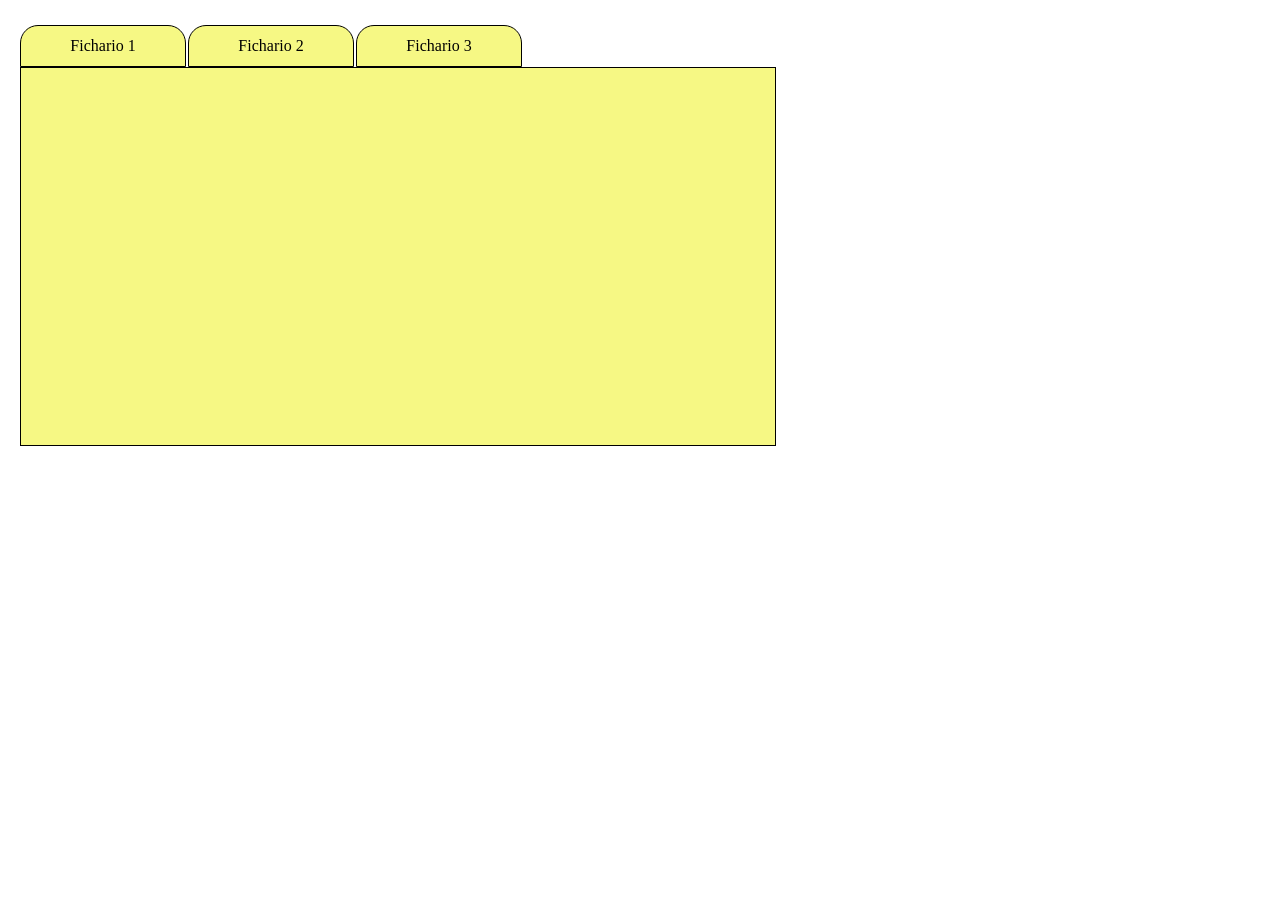
<file: exerfichario_06.11/index.html>
<!DOCTYPE html>
<html lang="pt-br">
<head>
    <meta charset="UTF-8">
    <meta name="viewport" content="width=device-width, initial-scale=1.0">
    <title>exerfichario_06.11</title>
    <link rel="stylesheet" href="style.css">
</head>
<body>

    <div id="fichario">

        <div id="cards">
            <p id="mat">Fichario 1</p>
            <p id="port">Fichario 2</p>
            <p id="bio">Fichario 3</p>
        </div>

        <div id="conteudo">
            
        </div>

    </div>

</body>
</html>
</file>
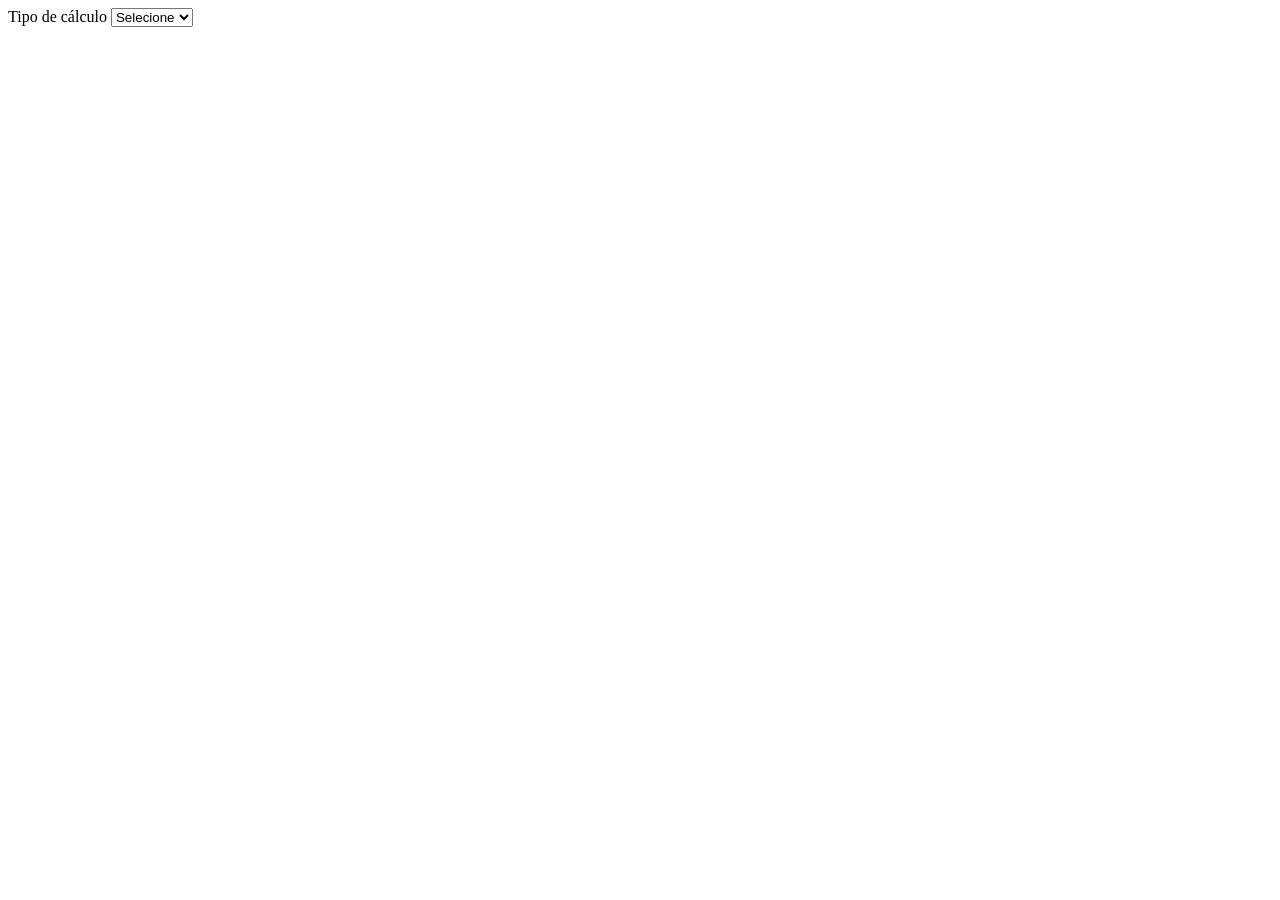
<file: exer1_30.10/html/index.html>
<!DOCTYPE html>
<html lang="pt-br">
<head>
    <meta charset="UTF-8">
    <meta name="viewport" content="width=device-width, initial-scale=1.0">
    <title>Exer 1 _ 30.10 - Javascript</title>
</head>
<body>
    <label for="tipo">Tipo de cálculo</label>
    
    <select id="tipo" onchange="verificaOpcao()">
        <option value="">Selecione</option>
        <option value="som">Somar</option>
        <option value="sub">Subtrair</option>
        <option value="mult">Multiplicar</option>
        <option value="div">Dividir</option>
    </select>
    <div id="blocoCaixa" style="display: none; margin-top: 10px; ">
        <label for="">Número 1</label>
        <input id="num1" type="text" placeholder="Digite aqui..">
        <label for="">Número 2</label>
        <input id="num2" type="text" placeholder="Digite aqui..">
    </div>
    <div id="botaosomar" style="display: none; margin-top: 20px;"><button id="somar">Somar</button></div>
    <div id="botaosubtrair" style="display: none; margin-top: 20px;"><button id="subtrair">Subtrair</button></div>
    <div id="botaomultiplicar" style="display: none; margin-top: 20px;"><button id="multiplicar">Multiplicar</button></div>
    <div id="botaodividir" style="display: none; margin-top: 20px;"><button id="dividir">Dividir</button></div>

    <h1 id="res"></h1>


</body>
<script>
    const btnSom = document.getElementById('botaosomar') // transforma botao em objeto
    btnSom.addEventListener('click', function() {
        let n1 = parseInt(document.getElementById('num1').value)
        let n2 = parseInt(document.getElementById('num2').value)
        // necessario converter o caractere digitado pra inteiro = parseInt
        document.getElementById('res').textContent = "Resultado " + (n1+n2) // quem recebe o calculo - id res, texto na forma para resposta
    })  // .addEventListener - fica estudando o botao
    const btnSub = document.getElementById('botaosubtrair') // transforma botao em objeto
     btnSub.addEventListener('click', function() {
        let n1 = parseInt(document.getElementById('num1').value)
        let n2 = parseInt(document.getElementById('num2').value)
        // necessario converter o caractere digitado pra inteiro = parseInt
        document.getElementById('res').textContent = "Resultado " + (n1-n2) // quem recebe o calculo - id res, texto na forma para resposta
    })
    const btnMul = document.getElementById('botaomultiplicar') // transforma botao em objeto
     btnMul.addEventListener('click', function() {
        let n1 = parseInt(document.getElementById('num1').value)
        let n2 = parseInt(document.getElementById('num2').value)
        // necessario converter o caractere digitado pra inteiro = parseInt
        document.getElementById('res').textContent = "Resultado " + (n1*n2) // quem recebe o calculo - id res, texto na forma para resposta
    })
    const btnDiv = document.getElementById('botaodividir') // transforma botao em objeto
     btnDiv.addEventListener('click', function() {
        let n1 = parseInt(document.getElementById('num1').value)
        let n2 = parseInt(document.getElementById('num2').value)
        // necessario converter o caractere digitado pra inteiro = parseInt
        document.getElementById('res').textContent = "Resultado " + (n1/n2) // quem recebe o calculo - id res, texto na forma para resposta
    })


    function verificaOpcao() {
        const selectPrincipal = document.getElementById('tipo').value // valor selecionado inicialmente  - const declara tipo valor, document olha para o doc html, getelementbyid pega elemento pelo ID
        const blocoOutro = document.getElementById('blocoCaixa')
        const botoes = ['botaosomar', 'botaosubtrair', 'botaomultiplicar', 'botaodividir']
        botoes.forEach(id => {
            document.getElementById(id).style.display = 'none'
        });

        if (selectPrincipal == 'som') {
            blocoOutro.style.display = 'block' // .style css  dentro do js + display, mostra oq foi escondido pelo display none
            botaosomar.style.display = 'block'
        }
        else if (selectPrincipal == 'sub') {
            blocoOutro.style.display = 'block'
            botaosubtrair.style.display = 'block'
        }
        else if (selectPrincipal == 'mult') {
            blocoOutro.style.display = 'block'
            botaomultiplicar.style.display = 'block'
        }
        else if (selectPrincipal == 'div') {
            blocoOutro.style.display = 'block'
            botaodividir.style.display = 'block'
        }
    }

</script>
</html>
</file>
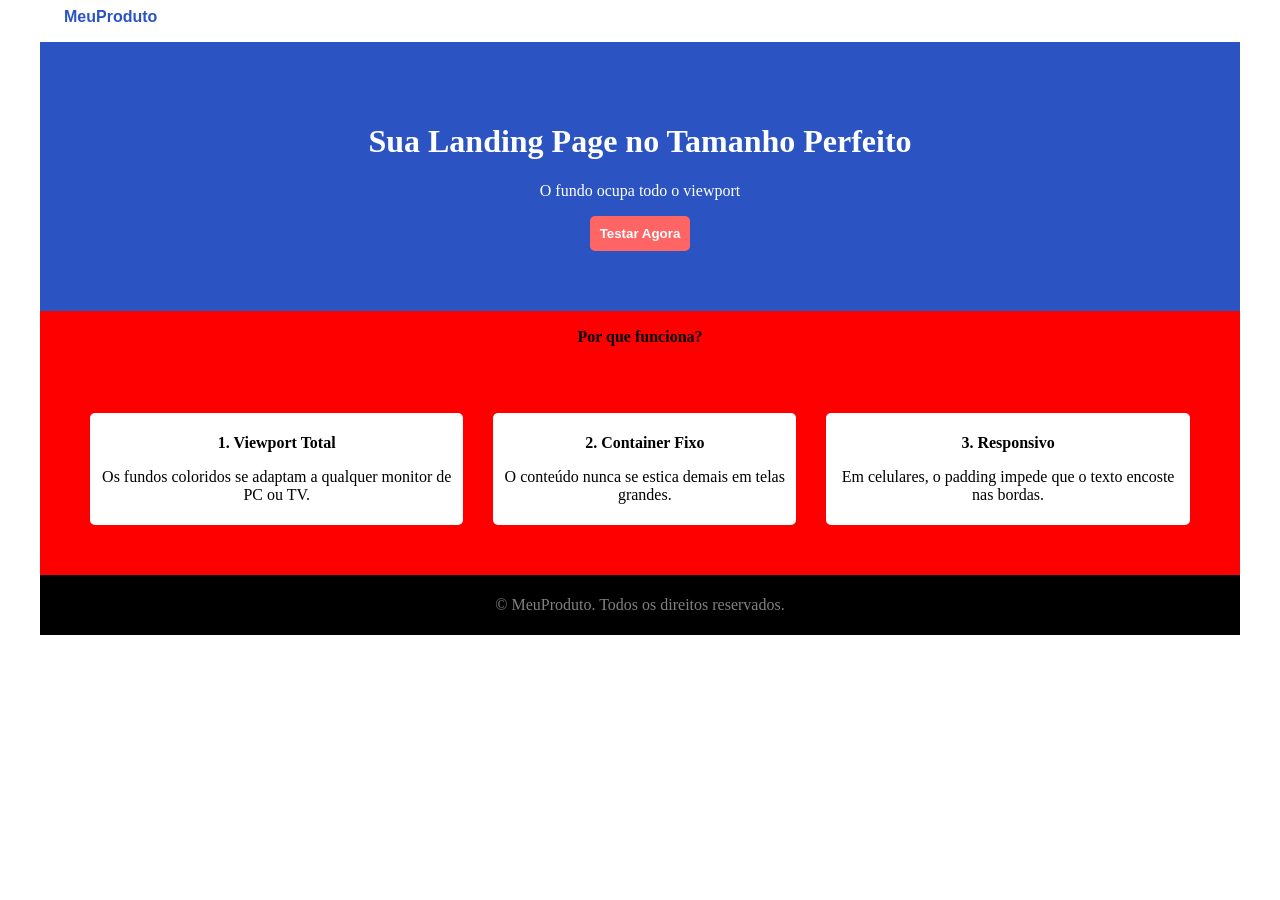
<file: correcao.html>
<DOCTYPE html>
<html lang="pt-br">
<head>
    <meta charset="UTF-8">
    <meta name="viewport" content="width=device-width, initial-scale=1.0">
    <title># Atividade 1 (A2) - corrigido</title>
    <link rel="stylesheet" href="estilocorreto.css">
</head>
<body>

<div class="container">

<div class="titulo">
<p><b>MeuProduto</b></p>
</div>

<div class="pt_azul">
<h1><b>Sua Landing Page no Tamanho Perfeito</b></h1>
<p>O fundo ocupa todo o viewport</p>
<button class="botao"><b>Testar Agora</b></button>
</div>

<div class="titulo2">
<p><b>Por que funciona?</b></p>
</div>    

<div class="cards">

<div class="card">
<p><b>1. Viewport Total</b></p>
<p>Os fundos coloridos se adaptam a qualquer monitor de PC ou TV.</p>
</div>

<div class="card">
<p><b>2. Container Fixo</b></p>
<p>O conteúdo nunca se estica demais em telas grandes.</p>
</div>

<div class="card">
<p><b>3. Responsivo</b></p>
<p>Em celulares, o padding impede que o texto encoste nas bordas.</p>
</div>

</div>

<div>
<footer class="rodape"><p>&copy; MeuProduto. Todos os direitos reservados.</p></footer>
</div>

</body>
</html>
</file>
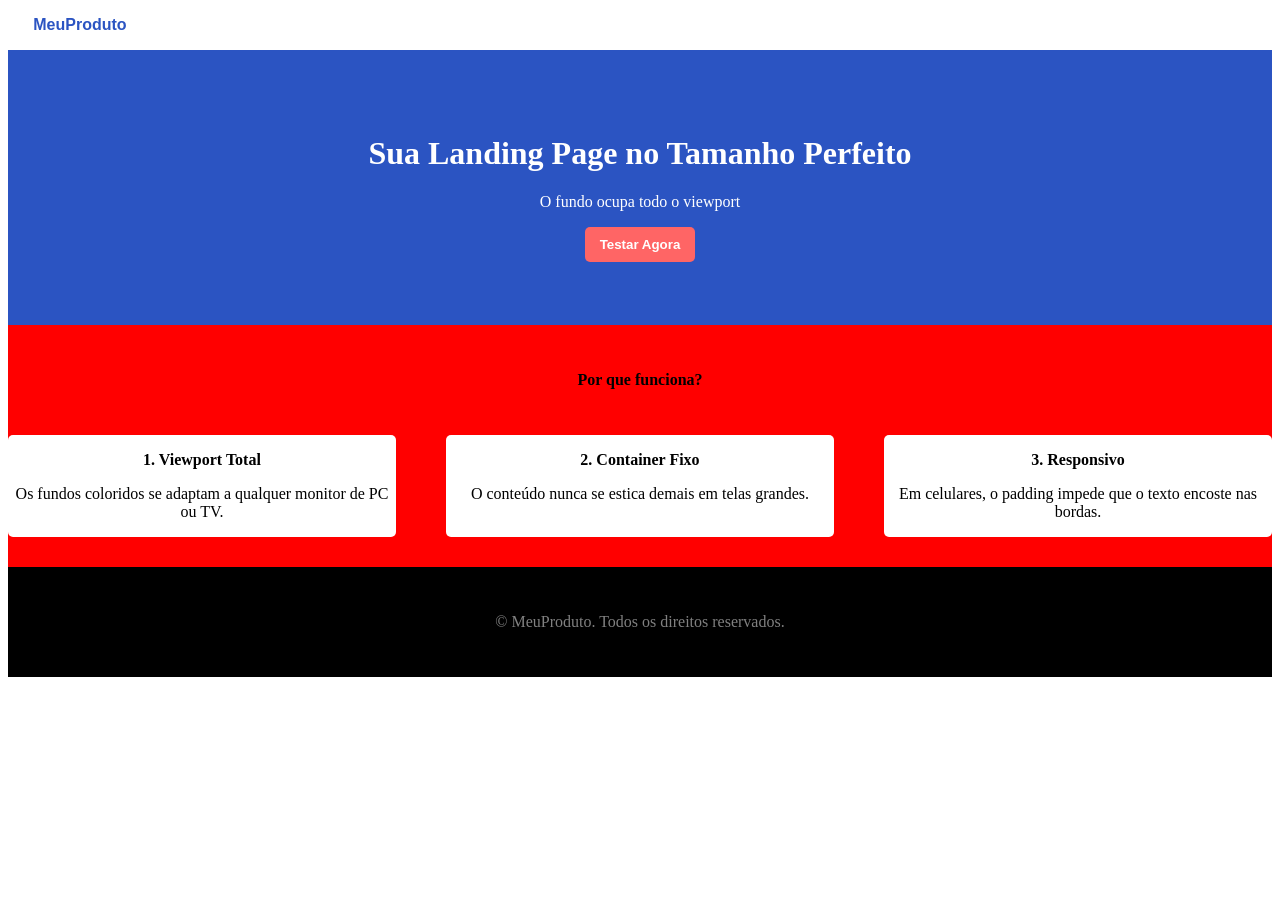
<file: landingpage.html>
<!DOCTYPE html>
<html lang="pt-br">
<head>
    <meta charset="UTF-8">
    <meta name="viewport" content="width=device-width, initial-scale=1.0">
    <title># Atividade 1 (A2)</title>
    <link rel="stylesheet" href="estilo.css">
</head>
<body>
    <div class="titulo">
    <p><b>MeuProduto</b></p>
    </div>

    <div class="pt_azul">
    <h1><b>Sua Landing Page no Tamanho Perfeito</b></h1>
    <p>O fundo ocupa todo o viewport</p>
    <button class="botao"><b>Testar Agora</b></button>
    </div>

    <div class="titulo2">
    <p><b>Por que funciona?</b></p>
    </div>

    <div class="cards">
    <div class="card1">
    <p><b>1. Viewport Total</b></p>
    <p>Os fundos coloridos se adaptam a qualquer monitor de PC ou TV.</p>
    </div>

    <div class="card2">
    <p><b>2. Container Fixo</b></p>
    <p>O conteúdo nunca se estica demais em telas grandes.</p>
    </div>

    <div class="card3">
    <p><b>3. Responsivo</b></p>
    <p>Em celulares, o padding impede que o texto encoste nas bordas.</p>
    </div>
    </div>

    <div>
    <footer class="rodape"><p>&copy; MeuProduto. Todos os direitos reservados.</p></footer>
    </div>
</body>
</html>
</file>
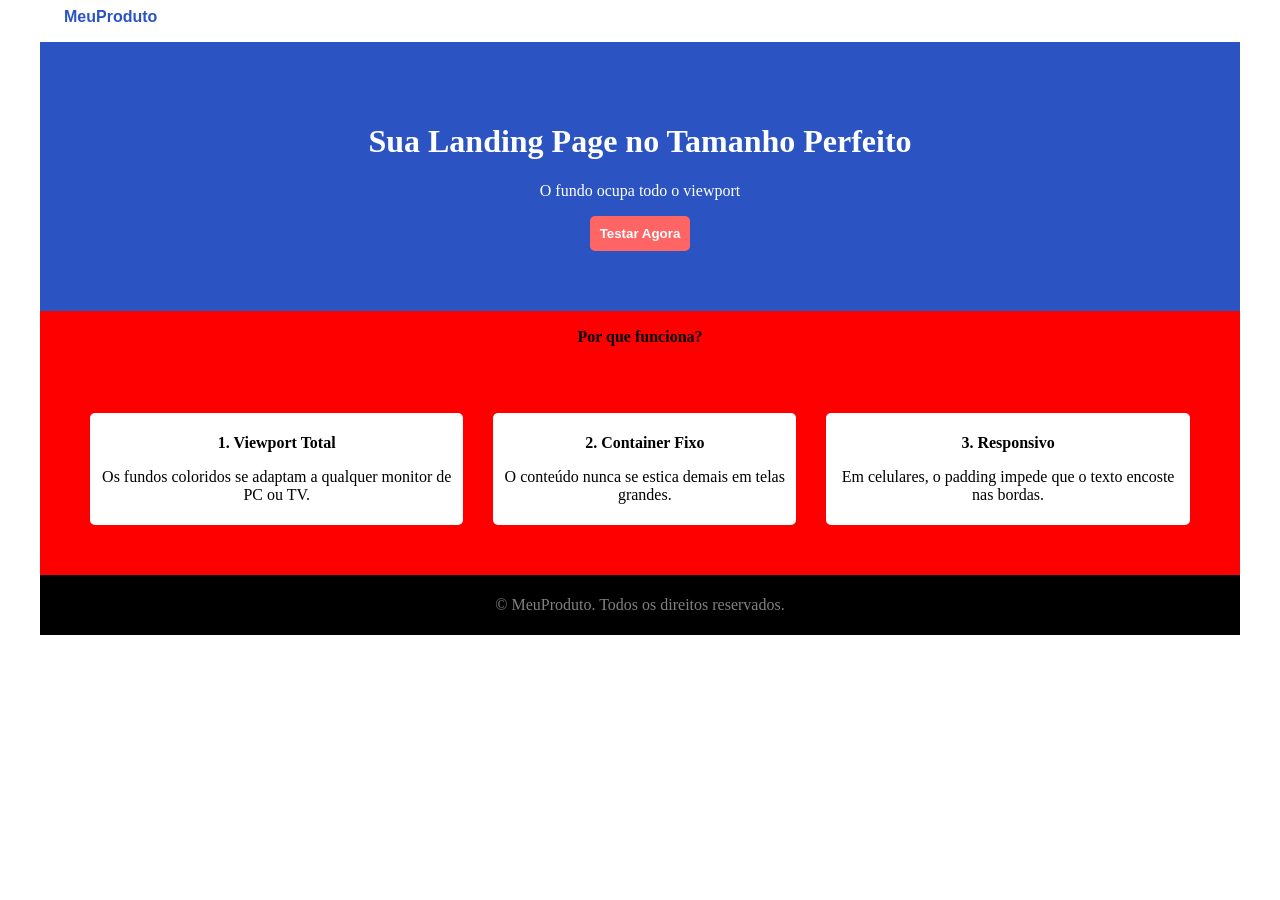
<file: landingpage_revisada.html>
<DOCTYPE html>
<html lang="pt-br">
<head>
    <meta charset="UTF-8">
    <meta name="viewport" content="width=device-width, initial-scale=1.0">
    <title># Atividade 1 (A2) - corrigido</title>
    <link rel="stylesheet" href="estilocorreto.css">
</head>
<body>

<div class="container">

<div class="titulo">
<p><b>MeuProduto</b></p>
</div>

<div class="pt_azul">
<h1><b>Sua Landing Page no Tamanho Perfeito</b></h1>
<p>O fundo ocupa todo o viewport</p>
<button class="botao"><b>Testar Agora</b></button>
</div>

<div class="titulo2">
<p><b>Por que funciona?</b></p>
</div>    

<div class="cards">

<div class="card">
<p><b>1. Viewport Total</b></p>
<p>Os fundos coloridos se adaptam a qualquer monitor de PC ou TV.</p>
</div>

<div class="card">
<p><b>2. Container Fixo</b></p>
<p>O conteúdo nunca se estica demais em telas grandes.</p>
</div>

<div class="card">
<p><b>3. Responsivo</b></p>
<p>Em celulares, o padding impede que o texto encoste nas bordas.</p>
</div>

</div>

<div>
<footer class="rodape"><p>&copy; MeuProduto. Todos os direitos reservados.</p></footer>
</div>

</body>
</html>
</file>
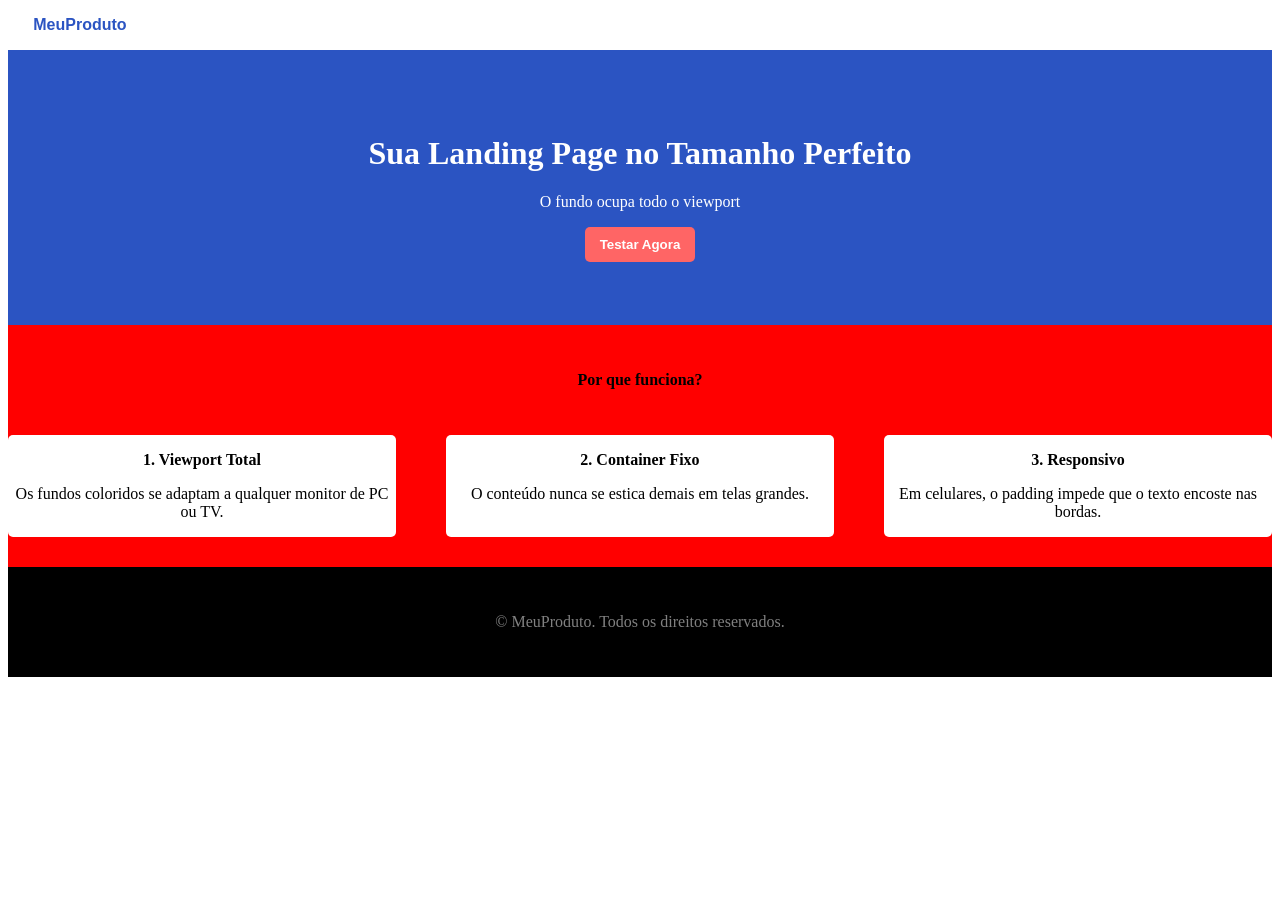
<file: pagina.html>
<!DOCTYPE html>
<html lang="pt-br">
<head>
    <meta charset="UTF-8">
    <meta name="viewport" content="width=device-width, initial-scale=1.0">
    <title>Atividade 1 - A2</title>
    <link rel="stylesheet" href="estilo.css">
</head>
<body>
    <div class="titulo">
    <p><b>MeuProduto</b></p>
    </div>

    <div class="pt_azul">
    <h1><b>Sua Landing Page no Tamanho Perfeito</b></h1>
    <p>O fundo ocupa todo o viewport</p>
    <button class="botao"><b>Testar Agora</b></button>
    </div>

    <div class="titulo2">
    <p><b>Por que funciona?</b></p>
    </div>

    <div class="cards">
    <div class="card1">
    <p><b>1. Viewport Total</b></p>
    <p>Os fundos coloridos se adaptam a qualquer monitor de PC ou TV.</p>
    </div>

    <div class="card2">
    <p><b>2. Container Fixo</b></p>
    <p>O conteúdo nunca se estica demais em telas grandes.</p>
    </div>

    <div class="card3">
    <p><b>3. Responsivo</b></p>
    <p>Em celulares, o padding impede que o texto encoste nas bordas.</p>
    </div>
    </div>

    <div>
    <footer class="rodape"><p>&copy; MeuProduto. Todos os direitos reservados.</p></footer>
    </div>
</body>
</html>
</file>
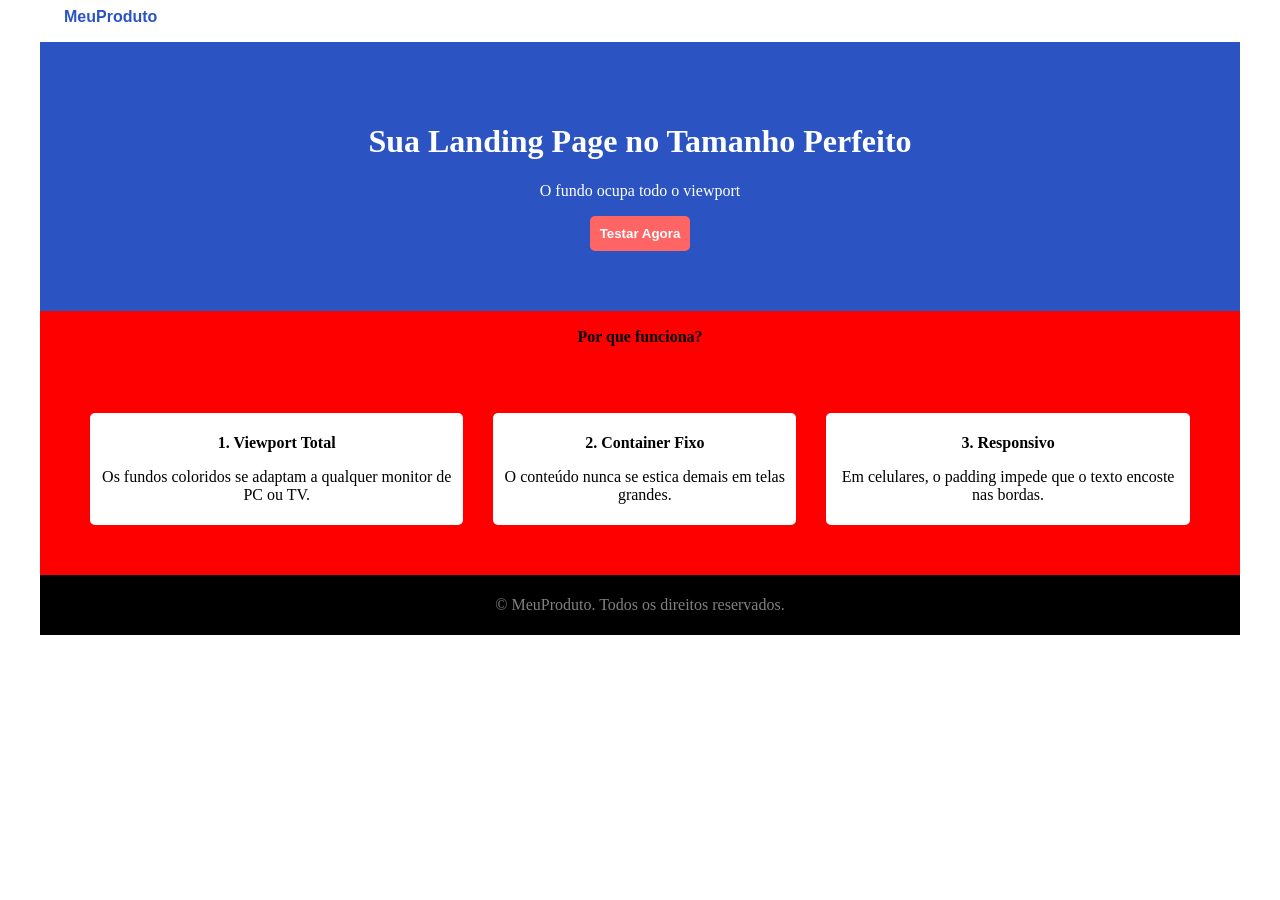
<file: paginacorreto.html>
<DOCTYPE html>
<html lang="pt-br">
<head>
    <meta charset="UTF-8">
    <meta name="viewport" content="width=device-width, initial-scale=1.0">
    <title>Atividade 1 - A2 - corrigido</title>
    <link rel="stylesheet" href="estilocorreto.css">
</head>
<body>

<div class="container">

<div class="titulo">
<p><b>MeuProduto</b></p>
</div>

<div class="pt_azul">
<h1><b>Sua Landing Page no Tamanho Perfeito</b></h1>
<p>O fundo ocupa todo o viewport</p>
<button class="botao"><b>Testar Agora</b></button>
</div>

<div class="titulo2">
<p><b>Por que funciona?</b></p>
</div>    

<div class="cards">

<div class="card">
<p><b>1. Viewport Total</b></p>
<p>Os fundos coloridos se adaptam a qualquer monitor de PC ou TV.</p>
</div>

<div class="card">
<p><b>2. Container Fixo</b></p>
<p>O conteúdo nunca se estica demais em telas grandes.</p>
</div>

<div class="card">
<p><b>3. Responsivo</b></p>
<p>Em celulares, o padding impede que o texto encoste nas bordas.</p>
</div>

</div>

<div>
<footer class="rodape"><p>&copy; MeuProduto. Todos os direitos reservados.</p></footer>
</div>

</body>
</html>
</file>
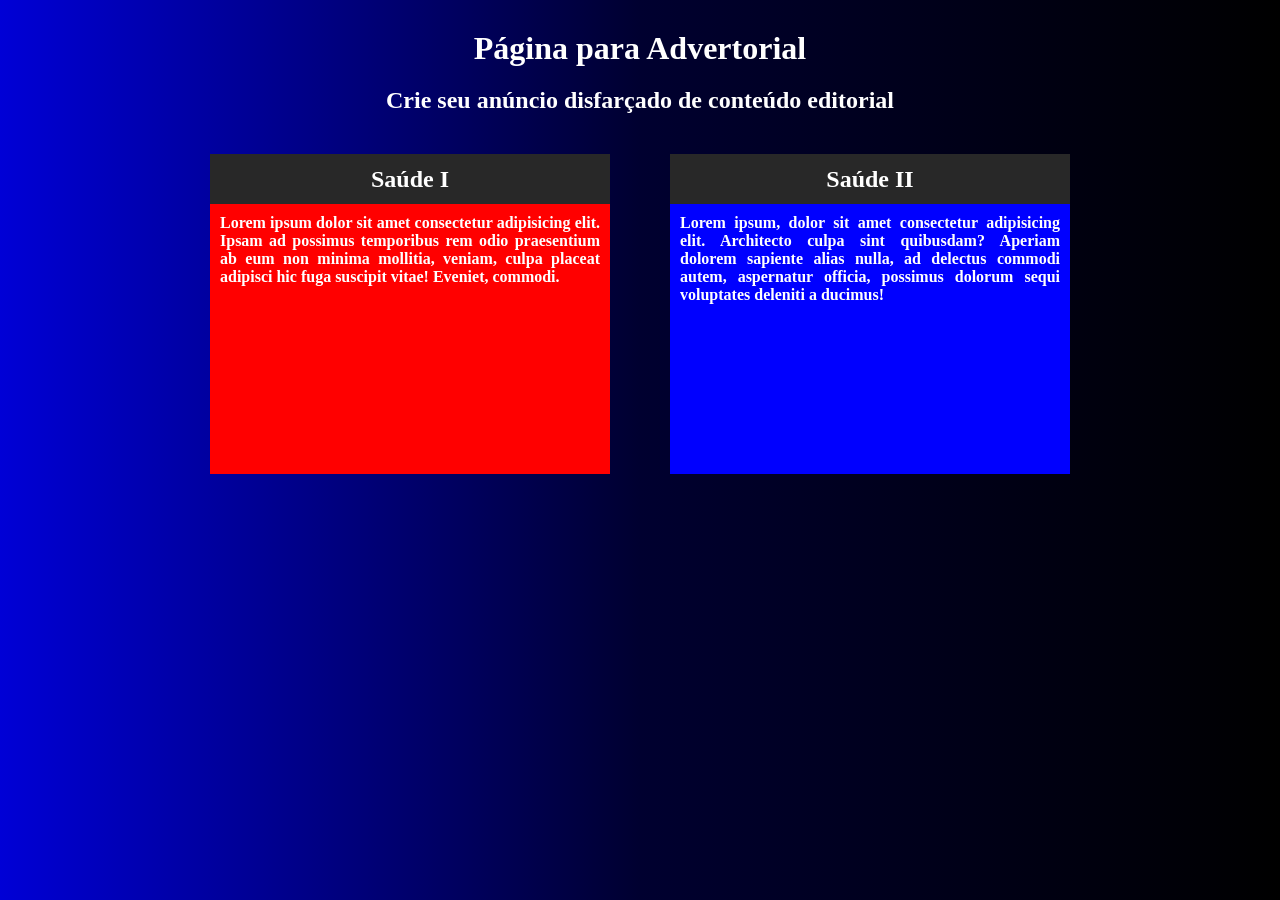
<file: exer1_11.09/html/pag_advertorial.html>
<!DOCTYPE html>
<html lang="pt-br">
<head>
    <meta charset="UTF-8">
    <meta name="viewport" content="width=device-width, initial-scale=1.0">
    <title>Exercício - Página Advertorial 11/09/2026 </title>
    <link rel="stylesheet" href="../css/estilopag_advertorial.css">
</head>
<body>
    <header><h1>Página para Advertorial</h1>
    <h2>Crie seu anúncio disfarçado de conteúdo editorial</h2>
    </header>
    
    <main>
        <article class="card">
            <header class="saude_header">
                <h2>Saúde I</h2>
            </header>
            <section class="verm">
                <p><b>Lorem ipsum dolor sit amet consectetur adipisicing elit. Ipsam ad possimus temporibus rem odio praesentium ab eum non minima mollitia, veniam, culpa placeat adipisci hic fuga suscipit vitae! Eveniet, commodi.</b></p>
            </section>
        </article>
        
        <article class="card">
            <header class="saude_header">
                <h2>Saúde II</h2>
            </header>
            <section class="azul">
                <p><b>Lorem ipsum, dolor sit amet consectetur adipisicing elit. Architecto culpa sint quibusdam? Aperiam dolorem sapiente alias nulla, ad delectus commodi autem, aspernatur officia, possimus dolorum sequi voluptates deleniti a ducimus!</b></p>
            </section>
        </article>
    </main>
</body>
</html>
</file>
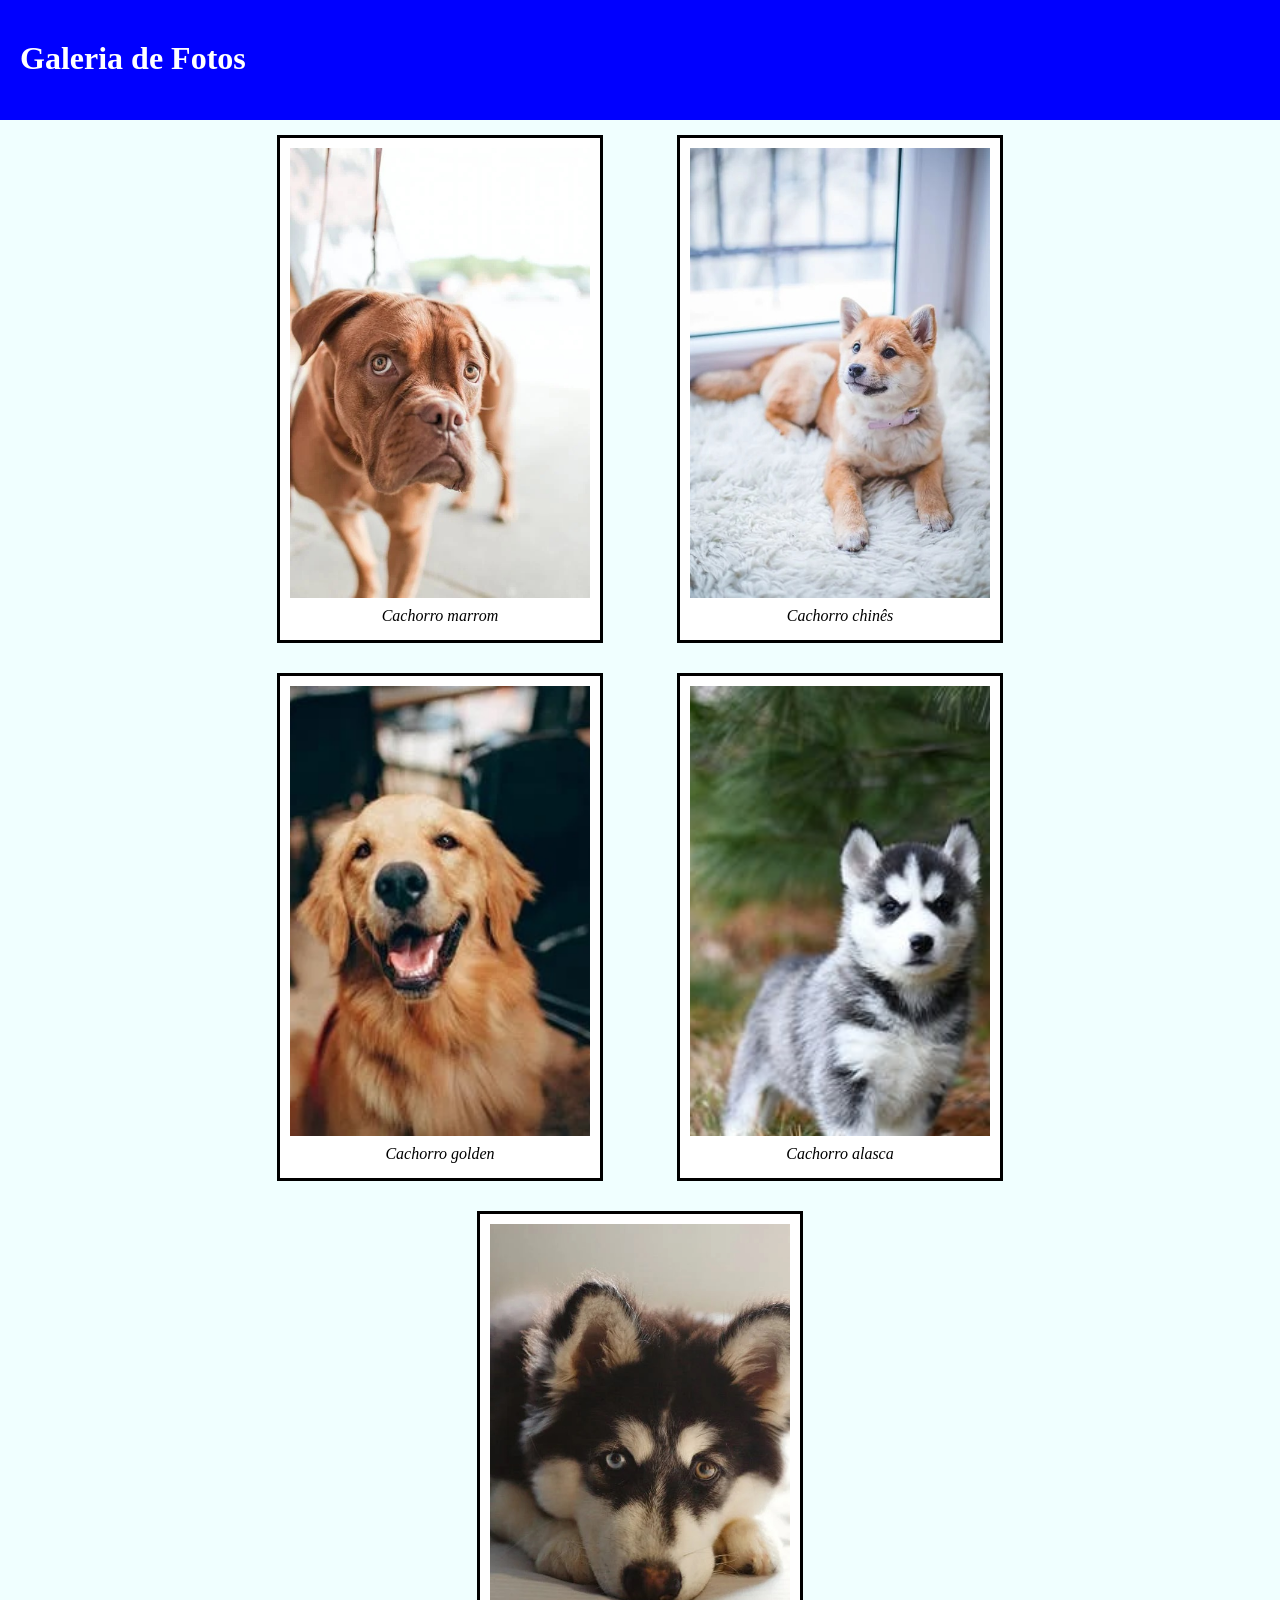
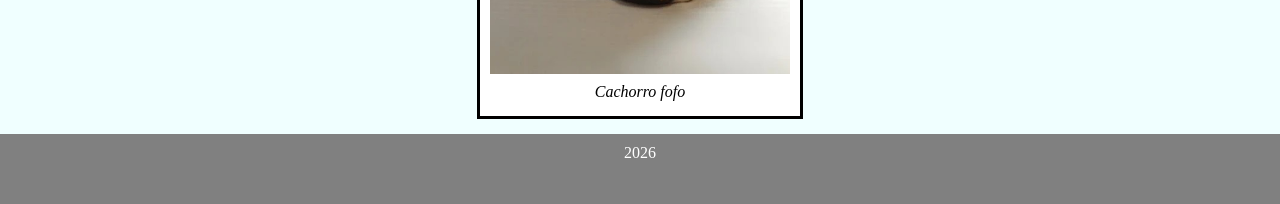
<file: exer2_cachorro_11.09/html/pagina_cachorro.html>
<!DOCTYPE html>
<html lang="pt-br">
<head>
    <meta charset="UTF-8">
    <meta name="viewport" content="width=device-width, initial-scale=1.0">
    <title>Exercício 2 - 11/09/2026 - Cachorro</title>

    <link rel="stylesheet" href="../css/style.css">
</head>
<body>
    <header>
        <h1>Galeria de Fotos</h1>
    </header>
    <main>
        <section>
            <figure>
                <img src="../imagem/cachorro1.jpg" alt="Cachorro 1">
                <figcaption>Cachorro marrom</figcaption>
            </figure>
            <figure>
                <img src="../imagem/Cachorro2.jpg" alt="Cachorro 2">
                <figcaption>Cachorro chinês</figcaption>
            </figure>
            <figure>
                <img src="../imagem/Cachorro3.jpg" alt="Cachorro 3">
                <figcaption>Cachorro golden</figcaption>
            </figure>
            <figure>
                <img src="../imagem/Cachorro4.jpg" alt="Cachorro 4">
                <figcaption>Cachorro alasca</figcaption>
            </figure>
            <figure>
                <img src="../imagem/Cachorro5.jpg" alt="Cachorro 5">
                <figcaption>Cachorro fofo</figcaption>
            </figure>
        </section>
    </main>
    <footer>2026</footer>
</body>
</html>
</file>
<file: exerfichario_06.11/style.css>
:root {
    --cor-fichario: #f6f884;
}

* {
    margin: 0;
    padding: 0;
    box-sizing: border-box;
}

#fichario {
    margin: 25px 20px;
    width: 756px;
    background-color: var();
}

/* Abas superiores */
#cards {
    display: flex;
    gap: 2px;
    height: 42px;
}

#cards p {
    width: 166px;
    height: 42px;

    display: flex;
    align-items: center;
    justify-content: center;

    background-color: var(--cor-fichario);

    border: 1px solid black;
    border-radius: 18px 18px 0 0;

    font-size: 16px;
}

/* Área principal */
#conteudo {
    width: 756px;
    height: 379px;

    background-color: var(--cor-fichario);

    border: 1px solid black;
}
</file>
<file: estilocorreto.css>
.container {
    margin: auto;
    width: 100%;
    max-width: 1200px;
    margin-left: auto;
    margin-right: auto;
    padding-left: 20px;
    padding-right: 20px;
}
.titulo {
    background-color: white;
    color: #2B54C2;
    margin-left: 2%;
    font-family: 'Segoe UI', Tahoma, Geneva, Verdana, sans-serif;
}
.pt_azul {
    background-color: #2B54C2;
    color: white;
    text-align: center;
    justify-content: center;
    padding: 5%;
}
.botao {
    background-color: #FF6565;  
    color: white;
    padding: 10px;
    border: #2B54C2;
    border-radius: 5px;
}
.titulo2 {
    background-color: red;
    padding: 1px;
    text-align: center;
}
.cards {
    gap: 30px;
    display: flex;
    background-color: red;
    align-items: center;
    justify-content: center;
    text-align: center;
    padding: 50px;
}
.card {
    background-color: white;
    border-radius: 5px;
    padding: 5px;
}
.rodape {
    text-align: center;
    justify-content: center;
    align-items: center;
    background-color: black;
    color: gray;
    padding: 5px;
}
</file>
<file: estilo.css>
.titulo {
    margin-left: 2%;
    width: 100%;
    font-family: 'Segoe UI', Tahoma, Geneva, Verdana, sans-serif;
    color: #2B54C2;
    background-color: white;
}
.pt_azul {
    margin: auto;
    padding: auto;
    padding: 5%;
    align-items: center;
    text-align: center;
    background-color:#2B54C2;
    color: white;
}
.botao{
    font-family: 'Segoe UI', Tahoma, Geneva, Verdana, sans-serif;
    color: white;
    width: 110px;
    background-color: #FF6565;
    padding: 10px;
    border:#2B54C2;
    border-radius: 5px;
}

.titulo2 {
    background-color: red;
    justify-content: center;
    align-items: stretch;
    text-align: center;
    padding: 30px;
}
.cards {
    width: 100%;
    background-color: red;
    display: flex;
    justify-content:space-around;
    gap: 50px;
}
.card1 {
    background-color: white;
    border-radius: 5px;
    margin-bottom: 30px;
    width: 500px;
    text-align: center;
}
.card2 {
    background-color: white;
    border-radius: 5px;
    margin-bottom: 30px;
    width: 500px;    
    text-align: center;
}
.card3 {
    background-color: white;
    border-radius: 5px;
    margin-bottom: 30px;
    width: 500px;
    text-align: center;
}
.rodape {
    text-align: center;
    justify-content: center;
    align-items: center;
    background-color: black;
    color: gray;
    padding: 30px;
}
</file>
<file: exer1_11.09/css/estilopag_advertorial.css>
* {
    margin: 0;
    padding: 0;
    font-family: 'Times New Roman', Times, serif;
}
body {
    width: 100%;
    max-width: 1200px;
    margin: 0 auto;
    padding: 30px 20px;
    background: linear-gradient(to right, #0000d6, #000030, #000000);
    color: white;
}
header {
    text-align: center;
    margin-bottom: 40px;
}
header h1 {
    margin-bottom: 20px;
}
main {
    display: flex;
    justify-content: center;
    gap: 60px;
    align-items: flex-start;
}

.saude_header {
    background-color: #282828;
    display: flex;
    align-items: center;
    justify-content: center;
    height: 50px;
    margin-bottom: 0;
}
.verm {
    width: 380px;
    background-color: red;
    text-align: justify;
    height: 250px;
    padding-top: 10px;
    padding: 10px;
}
.azul {
    width: 380px;
    background-color: blue;
    text-align: justify;
    height: 250px;
    padding-top: 10px;
    padding: 10px;
}
</file>
<file: exer2_cachorro_11.09/css/style.css>
*{
    margin: auto;
}
body {
    background-color: azure;
    margin: 0px;
    background-image: linear-gradient(to right);
}
header {
    background-color: blue;
    color: white;
    height: 60px;
    padding-top: 40px;
    padding-bottom: 20px;
    padding-left: 20px;
}
section {
    width: 800px;
    display: flex;
    flex-wrap: wrap;
}
figure {
    background-color: white;
    width: 300px;
    margin: 15px auto;
    border: 3px solid black;
    padding: 10px;
}
img {
    width: 300px;
    height: 450px;
    object-fit: cover;
}
figcaption {
    text-align: center;
    font-style: italic;
    padding: 5px;
}
footer {
    background-color: gray;
    color: white;
    height: 50px;
    padding: 10px;
    text-align: center;
}
</file>
